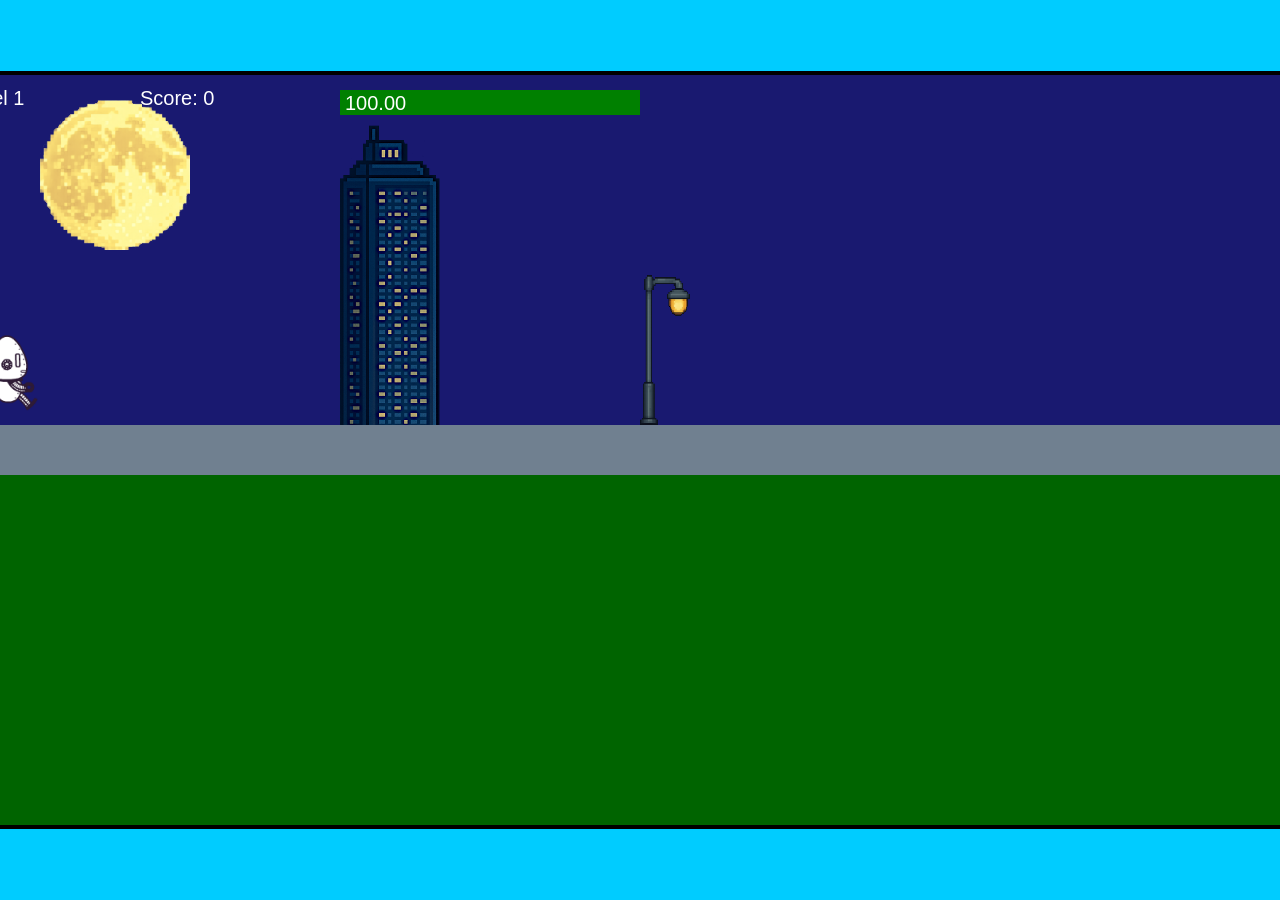
<file: fsd-projects/runtime/index.html>
<!DOCTYPE html>
<html lang="en">
  <head>
    <meta charset="UTF-8" />
    <meta name="viewport" content="width=device-width, initial-scale=1.0" />
    <title>Runtime Neo</title>
    <link rel="stylesheet" href="runtime.css" />
    <script src="https://code.jquery.com/jquery-3.1.0.js"></script>
    <script src="setup.js"></script>
    <script src="levels.js"></script>
    <script src="scenery.js"></script>
    <script src="student.js"></script>
    <script src="main.js"></script>
  </head>
  <body id="body">
    <canvas id="gameCanvas" width="1400" height="750"></canvas>
    <img id="player" src="images/halle.png" />
    <img id="projectile" src="images/projectile.png" />
    <img id="basicPlatform" src="images/interactable/basicPlatform.png" />
    <img id="spikes" src="images/interactable/spikes.png" />
    <img id="bug" src="images/interactable/bug.png" />
    <img id="healthUp" src="images/interactable/healthUp.png" />
    <img id="flag" src="images/interactable/flag.png" />
    <img id="moon" src="images/backgrounds/moon.png" />
    <img id="building" src="images/backgrounds/building.png" />
    <img id="lamp" src="images/backgrounds/lamp.png" />
  </body>
</html>
</file>
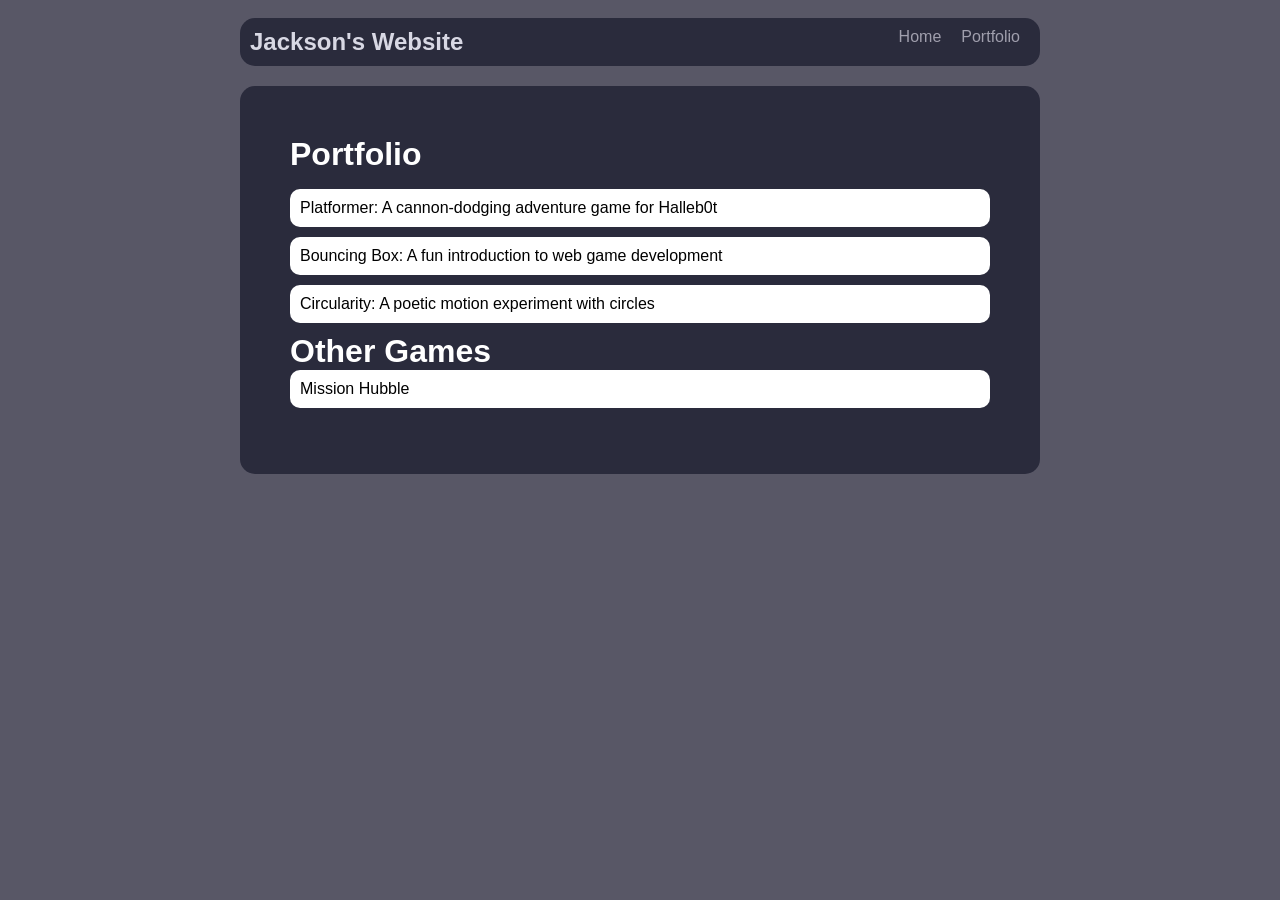
<file: portfolio.html>
<!DOCTYPE html>
<html>
     <head>
    <title>Jackson's Portfolio</title>
    <link rel="stylesheet" href="style.css">
     </head>


      <body>
    <!-- All content goes here -->
    <div id="all-contents">
        <nav>
            <h1>Jackson's Website</h1>
            <ul id="nav-ul">
                <li class="nav-li">
                    <a href="index.html">Home</a>
                </li>
                <li class="nav-li">
                    <a href="portfolio.html">Portfolio</a>
                </li>
            </ul>
        </nav>
        <main>
            <div class="content">
                <h1>Portfolio</h1>
                <ul id="portfolio">
                <li>
                    <a href="fsd-projects/platformer/">Platformer: A cannon-dodging adventure game for Halleb0t</a>
                </li>
                <li>
                    <a href="fsd-projects/bouncing-box/">Bouncing Box: A fun introduction to web game development</a>
                </li>
                <li>
                    <a href="fsd-projects/circularity/">Circularity: A poetic motion experiment with circles</a>
                </li>
                <h1>Other Games</h1>
                <li>
                <a href="https://arcade.makecode.com/S54643-37680-25868-66743">Mission Hubble</a>
                </li>
                
            </div>
        </main>
    </div>
     </body>
</html>
</file>
<file: fsd-projects/runtime/runtime.css>
/* runtime.css */
/* Styles for Runtime Neo auto-runner game */

img {
  display: none;
}

#gameCanvas {
  position: absolute;
  border: 4px solid #000;
  top: 50%;
  left: 50%;
  transform: translate(-50%, -50%);
}

body {
  margin: 0;
  background-color: #00ccff;
  font-family: Arial, sans-serif;
  text-align: center;
  overflow: hidden;
}
</file>
<file: style.css>
body {
    background: rgb(88, 87, 102);
    color: rgb(255, 255, 255);
    padding: 10px;
    font-family: Arial, sans-serif;
}

#all-contents {
    max-width: 800px;
    margin: auto;
}

/* navigation menu */
nav {
    background: rgb(42, 43, 60);
    margin: 0 auto;
    display: flex;
    padding: 10px;
    border-radius: 15px;
}

h1 {
    display: flex;
    align-items: center;
    color: rgb(216, 216, 228);
    flex: 1;
    margin: 0;
}

#nav-ul {
    list-style-type: none;
    margin: 0;
    padding: 0;
    display: flex;
}

.nav-li {
    display: inline-block;
    padding: 0 10px;
}

a {
    text-decoration: none;
    color: #a09fad;
}

/* main container area beneath menu */
main {
    background: rgb(42, 43, 60);
    display: flex;
    margin-top: 20px;
    border-radius: 15px;
    margin-bottom: 
}

.sidebar {
    margin-right: 25px;
    padding: 10px;
}

.sidebar-img {
    width: 250px;
    border-radius: 5px;
    transform: translate(10px);
    position:relative;
    top: 10px;
}

.content {
    flex: 1;
    padding: 50px;
 
}

/* interests section styles */
#interests {
    border: 4px silver ridge;
    padding: 8px;
    margin-top: 20px;
    border-radius: 2px;
}

h2, h3 {
    margin: 0px;
}

/* Portfolio styles */
.content h1 {
  color: rgb(255, 255, 255);
}

#portfolio {
  list-style-type: none;
  padding-left: 0;
}

#portfolio li {
  background: #ffffff;
  padding: 10px;
  border-radius: 10px;
  margin-bottom: 10px;
}

#portfolio li:hover {
  background: #eee;
}

#portfolio a {
  text-decoration: none;
  color: #000000;
}
</file>
